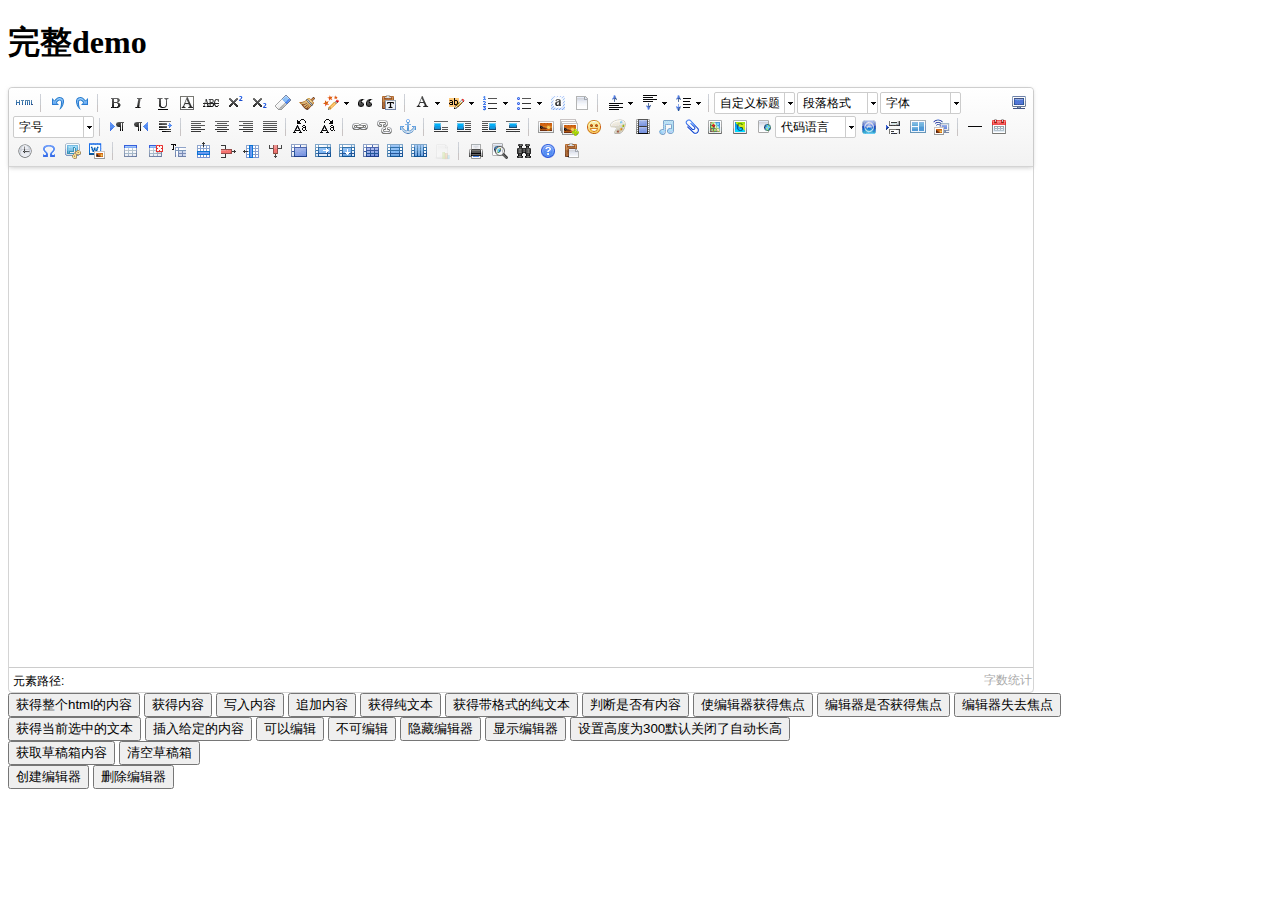
<file: src/main/resources/statics/lib/ueditor/1.4.3/index.html>
<!DOCTYPE HTML PUBLIC "-//W3C//DTD HTML 4.01 Transitional//EN"
        "http://www.w3.org/TR/html4/loose.dtd">
<html>
<head>
    <title>完整demo</title>
    <meta http-equiv="Content-Type" content="text/html;charset=utf-8"/>
    <script type="text/javascript" charset="utf-8" src="ueditor.config.js"></script>
    <script type="text/javascript" charset="utf-8" src="ueditor.all.min.js"> </script>
    <!--建议手动加在语言，避免在ie下有时因为加载语言失败导致编辑器加载失败-->
    <!--这里加载的语言文件会覆盖你在配置项目里添加的语言类型，比如你在配置项目里配置的是英文，这里加载的中文，那最后就是中文-->
    <script type="text/javascript" charset="utf-8" src="lang/zh-cn/zh-cn.js"></script>

    <style type="text/css">
        div{
            width:100%;
        }
    </style>
</head>
<body>
<div>
    <h1>完整demo</h1>
    <script id="editor" type="text/plain" style="width:1024px;height:500px;"></script>
</div>
<div id="btns">
    <div>
        <button onclick="getAllHtml()">获得整个html的内容</button>
        <button onclick="getContent()">获得内容</button>
        <button onclick="setContent()">写入内容</button>
        <button onclick="setContent(true)">追加内容</button>
        <button onclick="getContentTxt()">获得纯文本</button>
        <button onclick="getPlainTxt()">获得带格式的纯文本</button>
        <button onclick="hasContent()">判断是否有内容</button>
        <button onclick="setFocus()">使编辑器获得焦点</button>
        <button onmousedown="isFocus(event)">编辑器是否获得焦点</button>
        <button onmousedown="setblur(event)" >编辑器失去焦点</button>

    </div>
    <div>
        <button onclick="getText()">获得当前选中的文本</button>
        <button onclick="insertHtml()">插入给定的内容</button>
        <button id="enable" onclick="setEnabled()">可以编辑</button>
        <button onclick="setDisabled()">不可编辑</button>
        <button onclick=" UE.getEditor('editor').setHide()">隐藏编辑器</button>
        <button onclick=" UE.getEditor('editor').setShow()">显示编辑器</button>
        <button onclick=" UE.getEditor('editor').setHeight(300)">设置高度为300默认关闭了自动长高</button>
    </div>

    <div>
        <button onclick="getLocalData()" >获取草稿箱内容</button>
        <button onclick="clearLocalData()" >清空草稿箱</button>
    </div>

</div>
<div>
    <button onclick="createEditor()">
    创建编辑器</button>
    <button onclick="deleteEditor()">
    删除编辑器</button>
</div>

<script type="text/javascript">

    //实例化编辑器
    //建议使用工厂方法getEditor创建和引用编辑器实例，如果在某个闭包下引用该编辑器，直接调用UE.getEditor('editor')就能拿到相关的实例
    var ue = UE.getEditor('editor');


    function isFocus(e){
        alert(UE.getEditor('editor').isFocus());
        UE.dom.domUtils.preventDefault(e)
    }
    function setblur(e){
        UE.getEditor('editor').blur();
        UE.dom.domUtils.preventDefault(e)
    }
    function insertHtml() {
        var value = prompt('插入html代码', '');
        UE.getEditor('editor').execCommand('insertHtml', value)
    }
    function createEditor() {
        enableBtn();
        UE.getEditor('editor');
    }
    function getAllHtml() {
        alert(UE.getEditor('editor').getAllHtml())
    }
    function getContent() {
        var arr = [];
        arr.push("使用editor.getContent()方法可以获得编辑器的内容");
        arr.push("内容为：");
        arr.push(UE.getEditor('editor').getContent());
        alert(arr.join("\n"));
    }
    function getPlainTxt() {
        var arr = [];
        arr.push("使用editor.getPlainTxt()方法可以获得编辑器的带格式的纯文本内容");
        arr.push("内容为：");
        arr.push(UE.getEditor('editor').getPlainTxt());
        alert(arr.join('\n'))
    }
    function setContent(isAppendTo) {
        var arr = [];
        arr.push("使用editor.setContent('欢迎使用ueditor')方法可以设置编辑器的内容");
        UE.getEditor('editor').setContent('欢迎使用ueditor', isAppendTo);
        alert(arr.join("\n"));
    }
    function setDisabled() {
        UE.getEditor('editor').setDisabled('fullscreen');
        disableBtn("enable");
    }

    function setEnabled() {
        UE.getEditor('editor').setEnabled();
        enableBtn();
    }

    function getText() {
        //当你点击按钮时编辑区域已经失去了焦点，如果直接用getText将不会得到内容，所以要在选回来，然后取得内容
        var range = UE.getEditor('editor').selection.getRange();
        range.select();
        var txt = UE.getEditor('editor').selection.getText();
        alert(txt)
    }

    function getContentTxt() {
        var arr = [];
        arr.push("使用editor.getContentTxt()方法可以获得编辑器的纯文本内容");
        arr.push("编辑器的纯文本内容为：");
        arr.push(UE.getEditor('editor').getContentTxt());
        alert(arr.join("\n"));
    }
    function hasContent() {
        var arr = [];
        arr.push("使用editor.hasContents()方法判断编辑器里是否有内容");
        arr.push("判断结果为：");
        arr.push(UE.getEditor('editor').hasContents());
        alert(arr.join("\n"));
    }
    function setFocus() {
        UE.getEditor('editor').focus();
    }
    function deleteEditor() {
        disableBtn();
        UE.getEditor('editor').destroy();
    }
    function disableBtn(str) {
        var div = document.getElementById('btns');
        var btns = UE.dom.domUtils.getElementsByTagName(div, "button");
        for (var i = 0, btn; btn = btns[i++];) {
            if (btn.id == str) {
                UE.dom.domUtils.removeAttributes(btn, ["disabled"]);
            } else {
                btn.setAttribute("disabled", "true");
            }
        }
    }
    function enableBtn() {
        var div = document.getElementById('btns');
        var btns = UE.dom.domUtils.getElementsByTagName(div, "button");
        for (var i = 0, btn; btn = btns[i++];) {
            UE.dom.domUtils.removeAttributes(btn, ["disabled"]);
        }
    }

    function getLocalData () {
        alert(UE.getEditor('editor').execCommand( "getlocaldata" ));
    }

    function clearLocalData () {
        UE.getEditor('editor').execCommand( "clearlocaldata" );
        alert("已清空草稿箱")
    }
</script>
</body>
</html>
</file>
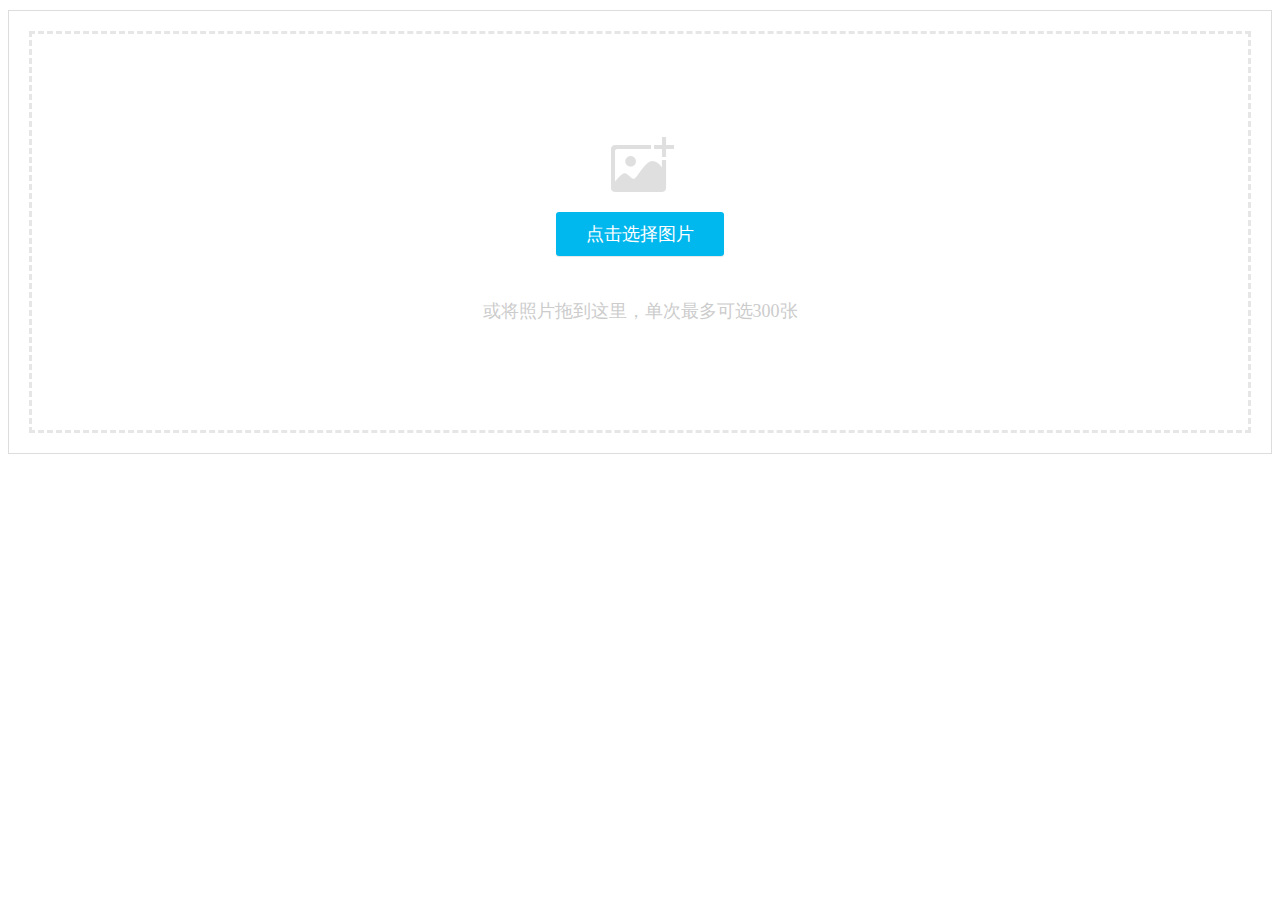
<file: src/main/resources/statics/lib/webuploader/0.1.5/image-upload/index.html>
<!DOCTYPE HTML>
<html>
<head>
<meta charset="utf-8">
<title>WebUploader演示</title>
<link rel="stylesheet" type="text/css" href="../webuploader.css" />
</head>
<body>
<div class="uploader-list-container">
	<div class="queueList">
		<div id="dndArea" class="placeholder">
			<div id="filePicker-2"></div>
			<p>或将照片拖到这里，单次最多可选300张</p>
		</div>
	</div>
	<div class="statusBar" style="display:none;">
		<div class="progress"> <span class="text">0%</span> <span class="percentage"></span> </div>
		<div class="info"></div>
		<div class="btns">
			<div id="filePicker2"></div>
			<div class="uploadBtn">开始上传</div>
		</div>
	</div>
</div>
<script type="text/javascript" src="../../../jquery/1.9.1/jquery.min.js"></script> 
<script type="text/javascript" src="../webuploader.min.js"></script> 
<script type="text/javascript" src="upload.js"></script>
</body>
</html>
</file>
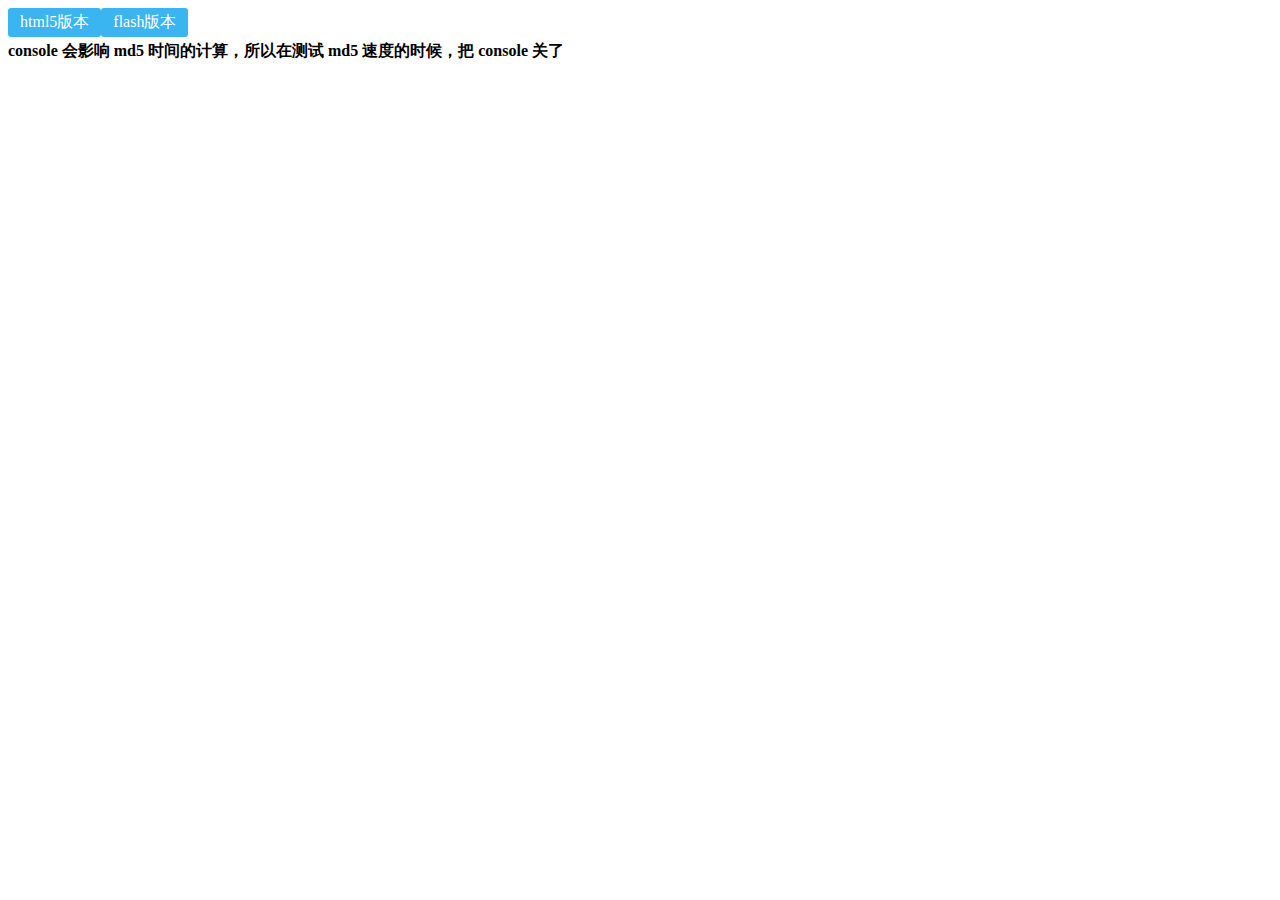
<file: src/main/resources/statics/lib/webuploader/0.1.5/md5-demo/index.html>
<!DOCTYPE HTML>
<html>
<head>
<meta charset="utf-8">
<title>WebUploader演示 - 带裁剪功能</title>
<link rel="stylesheet" type="text/css" href="../webuploader.css" />
</head>
<body>
<div id="wrapper">
	<div class="uploader-container">
		<div id="filePicker">html5版本</div>
		<div id="filePicker2">flash版本</div>
	</div>
	<div id="log"> <strong>console 会影响 md5 时间的计算，所以在测试 md5 速度的时候，把 console 关了</strong> </div>
</div>
<script type="text/javascript" src="../../../jquery/1.9.1/jquery.min.js"></script> 
<script type="text/javascript" src="../webuploader.min.js"></script> 
<script type="text/javascript" src="script.js"></script>
</body>
</html>
</file>
<file: src/main/resources/statics/lib/webuploader/0.1.5/webuploader.css>
.webuploader-container{position: relative; display:inline-block; vertical-align:top}
.webuploader-element-invisible{position: absolute !important;clip: rect(1px 1px 1px 1px);/* IE6, IE7*/clip: rect(1px,1px,1px,1px)}
.webuploader-pick{position: relative;display: inline-block;cursor: pointer;background:#3bb4f2;padding:4px 12px;color: #fff;text-align: center;border-radius: 3px;overflow: hidden}
.webuploader-pick-hover{background: #00a2d4}
.webuploader-pick-disable{opacity: 0.6;pointer-events:none}
.uploader-list{width: 100%;overflow: hidden}
.btn-uploadstar{vertical-align:top}
.file-item{float: left;position: relative;margin: 0 20px 20px 0;padding: 4px}
.file-item .error{position: absolute;top: 4px;left: 4px;right: 4px;background: red;color: white;text-align: center;height: 20px;font-size: 14px;line-height: 23px}
.file-item .info{position: absolute;left: 4px;bottom: 4px;right: 4px;height: 20px;line-height: 20px;text-indent: 5px;background: rgba(0, 0, 0, 0.6);color: white;overflow: hidden;white-space: nowrap;text-overflow : ellipsis;font-size: 12px;z-index: 10}
.upload-state-done:after{content:"\f00c";font-family: FontAwesome;font-style: normal;font-weight: normal;line-height: 1;-webkit-font-smoothing: antialiased;-moz-osx-font-smoothing: grayscale;font-size: 32px;position: absolute;bottom: 0;right: 4px;color: #4cae4c;z-index: 99}
.cropper-container{position: relative; overflow: hidden; -webkit-user-select: none; -moz-user-select: none; -ms-user-select: none; user-select: none; background-color: #fff; -webkit-tap-highlight-color: transparent; -webkit-touch-callout: none;}
.cropper-container .cropper-modal{position: absolute; top: 0; right: 0; bottom: 0; left: 0; background: #000; filter: alpha(opacity=50); opacity: .5;}
.cropper-container .cropper-dragger{position: absolute; top: 10%; left: 10%; width: 80%; height: 80%;}
.cropper-container .cropper-preview{display: block; width: 100%; height: 100%; -webkit-box-sizing: border-box; -moz-box-sizing: border-box; box-sizing: border-box; overflow: hidden; border-color: #69f; border-color: rgba(51, 102, 255, .75); border-style: solid; border-width: 1px;}
.cropper-container .cropper-dashed{position: absolute; display: block; filter: alpha(opacity=50); border: 0 dashed #fff; opacity: .5;}
.cropper-container .dashed-h{top: 33.3%; left: 0; width: 100%; height: 33.3%; border-top-width: 1px; border-bottom-width: 1px;}
.cropper-container .dashed-v{top: 0; left: 33.3%; width: 33.3%; height: 100%; border-right-width: 1px; border-left-width: 1px;}
.cropper-container .cropper-face,
.cropper-container .cropper-line,
.cropper-container .cropper-point{position: absolute; display: block; width: 100%; height: 100%; filter: alpha(opacity=10); opacity: .1;}
.cropper-container .cropper-face{top: 0; left: 0; cursor: move; background-color: #fff;}
.cropper-container .cropper-line{background-color: #69f;}
.cropper-container .line-e{top: 0; right: -2px; width: 5px; cursor: e-resize;}
.cropper-container .line-n{top: -2px; left: 0; height: 5px; cursor: n-resize;}
.cropper-container .line-w{top: 0; left: -2px; width: 5px; cursor: w-resize;}
.cropper-container .line-s{bottom: -2px; left: 0; height: 5px; cursor: s-resize;}
.cropper-container .cropper-point{width: 5px; height: 5px; background-color: #69f; filter: alpha(opacity=75); opacity: .75;}
.cropper-container .point-e{top: 49%; right: -2px; cursor: e-resize;}
.cropper-container .point-n{top: -2px; left: 49%; cursor: n-resize;}
.cropper-container .point-w{top: 49%; left: -2px; cursor: w-resize;}
.cropper-container .point-s{bottom: -2px; left: 49%; cursor: s-resize;}
.cropper-container .point-ne{top: -2px; right: -2px; cursor: ne-resize;}
.cropper-container .point-nw{top: -2px; left: -2px; cursor: nw-resize;}
.cropper-container .point-sw{bottom: -2px; left: -2px; cursor: sw-resize;}
.cropper-container .point-se{right: -2px; bottom: -2px; width: 20px; height: 20px; cursor: se-resize; filter: alpha(opacity=100); opacity: 1;}
.cropper-container .point-se:before{position: absolute; right: -50%; bottom: -50%; display: block; width: 200%; height: 200%; content: " "; background-color: #69f; filter: alpha(opacity=0); opacity: 0;}
@media (min-width: 768px){.cropper-container .point-se{width: 15px; height: 15px;}}
@media (min-width: 992px){.cropper-container .point-se{width: 10px; height: 10px;}}
@media (min-width: 1200px){.cropper-container .point-se{width: 5px; height: 5px; filter: alpha(opacity=75); opacity: .75;}}
.cropper-hidden{display: none !important;}
.img-preview{width: 160px; height: 90px; margin-top: 1em; border: 1px solid #ccc;}


.uploader-list-container{color: #838383; font-size: 12px; margin-top: 10px; background-color: #FFF; border:solid 1px #ddd}
.uploader-list-container .queueList{margin: 20px;}
.element-invisible{position: absolute !important; clip: rect(1px 1px 1px 1px); /* IE6, IE7 */ clip: rect(1px,1px,1px,1px);}
.uploader-list-container .placeholder{border: 3px dashed #e6e6e6; min-height: 238px; padding-top: 158px; text-align: center; background: url(images/image.png) center 93px no-repeat; color: #cccccc; font-size: 18px; position: relative;}
.uploader-list-container .placeholder .webuploader-pick{font-size: 18px; background: #00b7ee; border-radius: 3px; line-height: 44px; padding: 0 30px; color: #fff; display: inline-block; margin: 20px auto; cursor: pointer; box-shadow: 0 1px 1px rgba(0, 0, 0, 0.1);}
.uploader-list-container .placeholder .webuploader-pick-hover{background: #00a2d4;}
.uploader-list-container .placeholder .flashTip{color: #666666; font-size: 12px; position: absolute; width: 100%; text-align: center; bottom: 20px;}
.uploader-list-container .placeholder .flashTip a{color: #0785d1; text-decoration: none;}
.uploader-list-container .placeholder .flashTip a:hover{text-decoration: underline;}
.uploader-list-container .placeholder.webuploader-dnd-over{border-color: #999999;}
.uploader-list-container .placeholder.webuploader-dnd-over.webuploader-dnd-denied{border-color: red;}
.uploader-list-container .filelist{list-style: none; margin: 0; padding: 0;}
.uploader-list-container .filelist:after{content: ''; display: block; width: 0; height: 0; overflow: hidden; clear: both;}
.uploader-list-container .filelist li{width: 110px; height: 110px; background: url(images/bg.png) no-repeat; text-align: center; margin: 0 8px 20px 0; position: relative; display: inline; float: left; overflow: hidden; font-size: 12px;}
.uploader-list-container .filelist li p.log{position: relative; top: -45px;}
.uploader-list-container .filelist li p.title{position: absolute; top: 0; left: 0; width: 100%; overflow: hidden; white-space: nowrap; text-overflow : ellipsis; top: 5px; text-indent: 5px; text-align: left;}
.uploader-list-container .filelist li p.progress{position: absolute; width: 100%; bottom: 0; left: 0; height: 8px; overflow: hidden; z-index: 50;}
.uploader-list-container .filelist li p.progress span{display: none; overflow: hidden; width: 0; height: 100%; background: #1483d8 url(images/progress.png) repeat-x; -webit-transition: width 200ms linear; -moz-transition: width 200ms linear; -o-transition: width 200ms linear; -ms-transition: width 200ms linear; transition: width 200ms linear; -webkit-animation: progressmove 2s linear infinite; -moz-animation: progressmove 2s linear infinite; -o-animation: progressmove 2s linear infinite; -ms-animation: progressmove 2s linear infinite; animation: progressmove 2s linear infinite; -webkit-transform: translateZ(0);}
@-webkit-keyframes progressmove{0%{background-position: 0 0;} 100%{background-position: 17px 0;}}
@-moz-keyframes progressmove{0%{background-position: 0 0;} 100%{background-position: 17px 0;}}
@keyframes progressmove{0%{background-position: 0 0;} 100%{background-position: 17px 0;}}
.uploader-list-container .filelist li p.imgWrap{position: relative; z-index: 2; line-height: 110px; vertical-align: middle; overflow: hidden; width: 110px; height: 110px; -webkit-transform-origin: 50% 50%; -moz-transform-origin: 50% 50%; -o-transform-origin: 50% 50%; -ms-transform-origin: 50% 50%; transform-origin: 50% 50%; -webit-transition: 200ms ease-out; -moz-transition: 200ms ease-out; -o-transition: 200ms ease-out; -ms-transition: 200ms ease-out; transition: 200ms ease-out;}
.uploader-list-container .filelist li img{width: 100%;}
.uploader-list-container .filelist li p.error{background: #f43838; color: #fff; position: absolute; bottom: 0; left: 0; height: 28px; line-height: 28px; width: 100%; z-index: 100;}
.uploader-list-container .filelist li .success{display: block; position: absolute; left: 0; bottom: 0; height: 40px; width: 100%; z-index: 200; background: url(images/success.png) no-repeat right bottom;}
.uploader-list-container .filelist div.file-panel{position: absolute; height: 0; filter: progid:DXImageTransform.Microsoft.gradient(GradientType=0,startColorstr='#80000000', endColorstr='#80000000')\0; background: rgba( 0, 0, 0, 0.5 ); width: 100%; top: 0; left: 0; overflow: hidden; z-index: 300;}
.uploader-list-container .filelist div.file-panel span{width: 24px; height: 24px; display: inline; float: right; text-indent: -9999px; overflow: hidden; background: url(images/icons.png) no-repeat; margin: 5px 1px 1px; cursor: pointer;}
.uploader-list-container .filelist div.file-panel span.rotateLeft{background-position: 0 -24px;}
.uploader-list-container .filelist div.file-panel span.rotateLeft:hover{background-position: 0 0;}
.uploader-list-container .filelist div.file-panel span.rotateRight{background-position: -24px -24px;}
.uploader-list-container .filelist div.file-panel span.rotateRight:hover{background-position: -24px 0;}
.uploader-list-container .filelist div.file-panel span.cancel{background-position: -48px -24px;}
.uploader-list-container .filelist div.file-panel span.cancel:hover{background-position: -48px 0;}
.uploader-list-container .statusBar{height: 63px; border-top: 1px solid #dadada; padding: 0 20px; line-height: 63px; vertical-align: middle; position: relative;}
.uploader-list-container .statusBar .progress{border: 1px solid #1483d8; width: 198px; background: #fff; height: 18px; position: relative; display: inline-block; text-align: center; line-height: 20px; color: #6dbfff; position: relative; margin-right: 10px;}
.uploader-list-container .statusBar .progress span.percentage{width: 0; height: 100%; left: 0; top: 0; background: #1483d8; position: absolute;}
.uploader-list-container .statusBar .progress span.text{position: relative; z-index: 10;}
.uploader-list-container .statusBar .info{display: inline-block; font-size: 14px; color: #666666;}
.uploader-list-container .statusBar .btns{position: absolute; top: 10px; right: 20px; line-height: 40px;}
#filePicker{display: inline-block; float: left;}
.uploader-list-container .statusBar .btns .webuploader-pick,
.uploader-list-container .statusBar .btns .uploadBtn,
.uploader-list-container .statusBar .btns .uploadBtn.state-uploading,
.uploader-list-container .statusBar .btns .uploadBtn.state-paused{background: #ffffff; border: 1px solid #cfcfcf; color: #565656; padding: 0 18px; display: inline-block; border-radius: 3px; margin-left: 10px; cursor: pointer; font-size: 14px; float: left;}
.uploader-list-container .statusBar .btns .webuploader-pick-hover,
.uploader-list-container .statusBar .btns .uploadBtn:hover,
.uploader-list-container .statusBar .btns .uploadBtn.state-uploading:hover,
.uploader-list-container .statusBar .btns .uploadBtn.state-paused:hover{background: #f0f0f0;}
.uploader-list-container .statusBar .btns .uploadBtn{background: #00b7ee; color: #fff; border-color: transparent;}
.uploader-list-container .statusBar .btns .uploadBtn:hover{background: #00a2d4;}
.uploader-list-container .statusBar .btns .uploadBtn.disabled{pointer-events: none; opacity: 0.6;}
</file>
